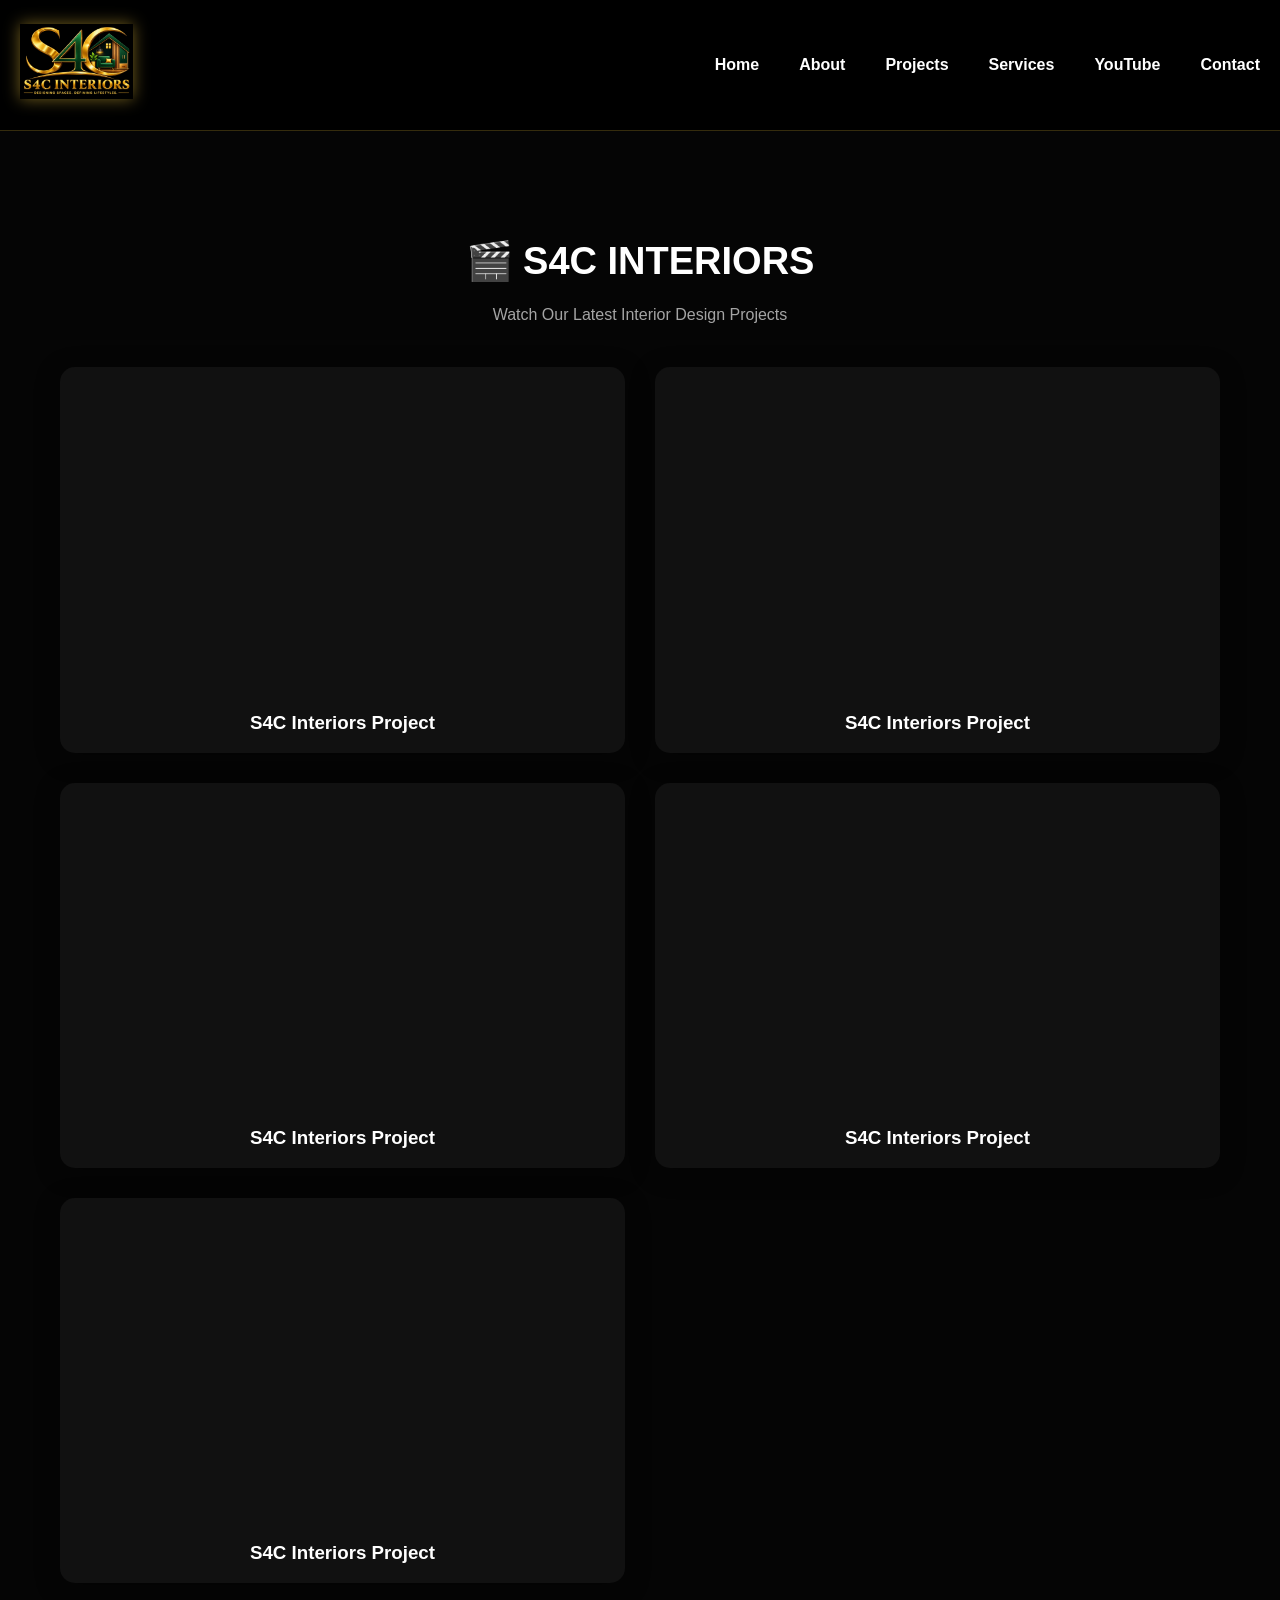
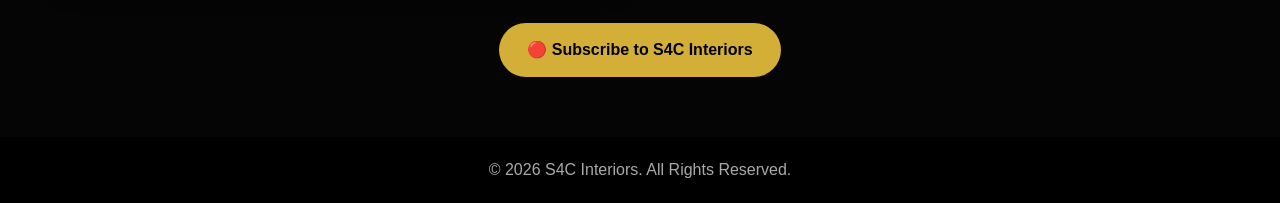
<file: youtube.html>
<!DOCTYPE html>
<html lang="en">
<head>
  <meta charset="UTF-8">
  <meta name="viewport" content="width=device-width, initial-scale=1.0">

  <title>S4C Interiors | YouTube Videos</title>

  <meta name="description"
        content="Watch S4C Interiors interior design projects, home interiors, modular kitchens, bedrooms and more.">

  <link rel="stylesheet" href="style.css">

  <style>
    .youtube-page {
      padding: 100px 20px 60px;
      max-width: 1200px;
      margin: auto;
      text-align: center;
    }

    .youtube-page h1 {
      font-size: 38px;
      margin-bottom: 10px;
    }

    .youtube-page .subtitle {
      margin-bottom: 40px;
      opacity: .8;
    }

    .youtube-grid {
      display: grid;
      grid-template-columns: repeat(2, 1fr);
      gap: 30px;
    }

    .youtube-card {
      background: #111;
      border-radius: 15px;
      overflow: hidden;
      box-shadow: 0 5px 25px rgba(0,0,0,.35);
    }

    .youtube-video {
      position: relative;
      width: 100%;
      aspect-ratio: 16 / 9;
    }

    .youtube-video iframe {
      width: 100%;
      height: 100%;
      border: 0;
    }

    .youtube-card h3 {
      padding: 15px;
      margin: 0;
    }

    .youtube-subscribe {
      display: inline-block;
      margin-top: 40px;
      padding: 14px 28px;
      background: #d4af37;
      color: #000;
      text-decoration: none;
      border-radius: 30px;
      font-weight: bold;
    }

    .youtube-subscribe:hover {
      transform: scale(1.05);
    }

    @media (max-width: 768px) {
      .youtube-grid {
        grid-template-columns: 1fr;
      }

      .youtube-page h1 {
        font-size: 30px;
      }
    }
  </style>
</head>

<body>

<header>
  <div class="container">

    <a href="index.html">
      <img src="Logo.webp"
           alt="S4C Interiors Logo"
           class="logo">
    </a>

    <nav class="navbar">
      <a href="index.html">Home</a>
      <a href="index.html#about">About</a>
      <a href="index.html#projects">Projects</a>
      <a href="index.html#services">Services</a>
      <a href="youtube.html">YouTube</a>
      <a href="index.html#contact">Contact</a>
    </nav>

  </div>
</header>


<main class="youtube-page">

  <h1>🎬 S4C INTERIORS</h1>

  <p class="subtitle">
    Watch Our Latest Interior Design Projects
  </p>


  <div class="youtube-grid">

    <!-- Video 1 -->
    <div class="youtube-card">
      <div class="youtube-video">
        <iframe
          src="https://www.youtube.com/embed/KRRGv4VE1G8"
          title="S4C Interiors Video 1"
          allowfullscreen>
        </iframe>
      </div>
      <h3>S4C Interiors Project</h3>
    </div>


    <!-- Video 2 -->
    <div class="youtube-card">
      <div class="youtube-video">
        <iframe
          src="https://www.youtube.com/embed/NyIcuqfRaO0"
          title="S4C Interiors Video 2"
          allowfullscreen>
        </iframe>
      </div>
      <h3>S4C Interiors Project</h3>
    </div>


    <!-- Video 3 -->
    <div class="youtube-card">
      <div class="youtube-video">
        <iframe
          src="https://www.youtube.com/embed/EDiwChB4C58"
          title="S4C Interiors Video 3"
          allowfullscreen>
        </iframe>
      </div>
      <h3>S4C Interiors Project</h3>
    </div>


    <!-- Video 4 -->
    <div class="youtube-card">
      <div class="youtube-video">
        <iframe
          src="https://www.youtube.com/embed/wLX9MX4sreQ"
          title="S4C Interiors Video 4"
          allowfullscreen>
        </iframe>
      </div>
      <h3>S4C Interiors Project</h3>
    </div>


    <!-- Video 5 -->
    <div class="youtube-card">
      <div class="youtube-video">
        <iframe
          src="https://www.youtube.com/embed/5-0lc2cKV-I"
          title="S4C Interiors Video 5"
          allowfullscreen>
        </iframe>
      </div>
      <h3>S4C Interiors Project</h3>
    </div>

  </div>


  <a
    href="https://www.youtube.com/channel/UCDEdADL-SNqETWXvXeIofHA"
    target="_blank"
    rel="noopener"
    class="youtube-subscribe">

    🔴 Subscribe to S4C Interiors

  </a>

</main>


<footer>
  <p>© 2026 S4C Interiors. All Rights Reserved.</p>
</footer>

</body>
</html>
</file>
<file: style.css>
*{
    margin:0;
    padding:0;
    box-sizing:border-box;
    font-family:Arial,sans-serif;
}

body{
    background:#111;
    color:#fff;
    line-height:1.6;
}

header{
    background:#000;
    padding:20px;
    position:sticky;
    top:0;
}

.container{
    display:flex;
    justify-content:space-between;
    align-items:center;
}

nav a{
    color:#d4af37;
    text-decoration:none;
    margin-left:20px;
    font-weight:bold;
}

.hero{
    text-align:center;
    padding:100px 20px;
    background:linear-gradient(rgba(0,0,0,.7),rgba(0,0,0,.7));
}

.hero h2{
    font-size:48px;
    color:#d4af37;
}

.hero p{
    margin:20px 0;
    font-size:20px;
}

.hero a{
    display:inline-block;
    background:#d4af37;
    color:#000;
    padding:12px 24px;
    margin:10px;
    border-radius:6px;
    text-decoration:none;
    font-weight:bold;
}

section{
    padding:60px 20px;
    max-width:1200px;
    margin:auto;
}

section h2{
    color:#d4af37;
    margin-bottom:20px;
}

footer{
    background:#000;
    color:#aaa;
    text-align:center;
    padding:20px;
}
.gallery{
    display:grid;
    grid-template-columns:repeat(auto-fit,minmax(250px,1fr));
    gap:20px;
    margin-top:20px;
}

.gallery img{
    width:100%;
    height:220px;
    object-fit:cover;
    border-radius:12px;
    box-shadow:0 4px 10px rgba(0,0,0,.2);
    transition:0.3s;
}

.gallery img:hover{
    transform:scale(1.05);
}

.gallery img{
    width:100%;
    height:250px;
    object-fit:cover;
    border-radius:12px;
}
.card{
    background:#222;
    color:#fff;
    padding:20px;
    margin:10px 0;
    border-left:4px solid gold;
    border-radius:8px;
}
.hero-banner{
    width:100%;
    max-height:500px;
    object-fit:cover;
    border-radius:15px;
    margin-bottom:30px;
    box-shadow:0 8px 25px rgba(0,0,0,0.4);
}
.services-grid{
    display:grid;
    grid-template-columns:repeat(auto-fit,minmax(250px,1fr));
    gap:20px;
    margin-top:20px;
}

.card{
    background:#222;
    color:#fff;
    padding:25px;
    border-radius:10px;
    border-left:5px solid #d4af37;
    text-align:center;
    font-size:18px;
    font-weight:bold;
    transition:0.3s;
}

.card:hover{
    background:#d4af37;
    color:#000;
    transform:translateY(-5px);
}
#why-us,
#reviews{
    margin-top:60px;
}

#reviews .card{
    margin-bottom:20px;
    line-height:1.8;
    }
.btn{
    display:inline-block;
    background:#d4af37;
    color:#000;
    padding:12px 24px;
    text-decoration:none;
    border-radius:6px;
    font-weight:bold;
    margin-top:10px;
}

.btn:hover{
    background:#f1c75b;
    }
.project-card{
    background:#222;
    border-radius:12px;
    overflow:hidden;
    text-align:center;
    padding:15px;
    color:#fff;
    transition:0.3s;
}

.project-card:hover{
    transform:translateY(-5px);
}

.project-card img{
    width:100%;
    height:220px;
    object-fit:cover;
    border-radius:10px;
}

.project-card h3{
    color:#d4af37;
    margin:15px 0 8px;
}

.project-card p{
    color:#ccc;
    font-size:15px;
    }
.menu-toggle{
    display:none;
    font-size:30px;
    color:#d4af37;
    cursor:pointer;
}

.navbar{
    display:flex;
    gap:20px;
}

@media (max-width:768px){

    .menu-toggle{
        display:block;
    }

    .navbar{
        display:none;
        flex-direction:column;
        position:absolute;
        top:80px;
        right:20px;
        background:#111;
        padding:15px;
        border-radius:10px;
        width:200px;
    }

    .navbar.active{
        display:flex;
    }

    .navbar a{
        margin:10px 0;
    }
    }
.whatsapp-float{
    position:fixed;
    bottom:20px;
    right:20px;
    width:60px;
    height:60px;
    background:#25D366;
    border-radius:50%;
    display:flex;
    justify-content:center;
    align-items:center;
    box-shadow:0 4px 12px rgba(0,0,0,.4);
    z-index:9999;
    transition:.3s;
}

.whatsapp-float img{
    width:30px;
    height:30px;
    display:block;
}

.whatsapp-float:hover{
    transform:scale(1.1);
    }
.contact-form{
    max-width:600px;
    margin:30px auto;
}

.contact-form input,
.contact-form textarea{
    width:100%;
    padding:15px;
    margin-bottom:15px;
    border:none;
    border-radius:8px;
    background:#222;
    color:#fff;
    font-size:16px;
}

.contact-form input:focus,
.contact-form textarea:focus{
    outline:2px solid #d4af37;
}

.contact-form button{
    width:100%;
    padding:15px;
    background:#d4af37;
    color:#000;
    border:none;
    border-radius:8px;
    font-size:18px;
    font-weight:bold;
    cursor:pointer;
    margin-top:10px;
}
.hero-slider{
width:100%;
overflow:hidden;
position:relative;
}

.slides{
display:none;
}

.slides img{
width:100%;
height:auto;
display:block;
}

.fade{
animation:fade 1s;
}

@keyframes fade{
from{opacity:.4;}
to{opacity:1;}
    }
.stats{
display:grid;
grid-template-columns:repeat(auto-fit,minmax(150px,1fr));
gap:20px;
padding:40px 20px;
background:#111;
text-align:center;
}

.stat-box{
background:#1b1b1b;
padding:25px;
border-radius:12px;
box-shadow:0 0 10px rgba(212,175,55,.25);
}

.stat-box h2{
color:#d4af37;
font-size:38px;
margin:0;
}

.stat-box p{
color:#fff;
margin-top:10px;
font-size:16px;
}
/* ===== S4C PREMIUM V2 ===== */

:root{
  --gold:#d4af37;
  --gold2:#f5d76e;
  --dark:#050505;
  --card:#111111;
  --text:#ffffff;
}

html{
  scroll-behavior:smooth;
}

body{
  background:var(--dark);
  color:var(--text);
  overflow-x:hidden;
}

/* Header */

header{
  position:sticky;
  top:0;
  z-index:1000;
  background:rgba(0,0,0,.85);
  backdrop-filter:blur(12px);
  border-bottom:1px solid rgba(212,175,55,.25);
}

/* Logo */



.logo:hover{
  transform:scale(1.05);
}

/* Navigation */

.navbar a{
  color:#fff;
  transition:.3s;
}

.navbar a:hover{
  color:var(--gold);
}

/* Sections */

section{
  padding:70px 20px;
}

/* Cards */

.stat-box,
.service-card,
.project-card{
  background:var(--card);
  border:1px solid rgba(212,175,55,.18);
  border-radius:18px;
  transition:.35s;
}

.stat-box:hover,
.service-card:hover,
.project-card:hover{
  transform:translateY(-8px);
  box-shadow:0 0 25px rgba(212,175,55,.35);
}

/* Buttons */

.btn{
  background:linear-gradient(45deg,var(--gold),var(--gold2));
  color:#000;
  border-radius:30px;
  font-weight:bold;
  transition:.3s;
}

.btn:hover{
  transform:scale(1.05);
}
/* WhatsApp Button */
.whatsapp-float{
position:fixed;
right:20px;
bottom:20px;
width:60px;
height:60px;
background:#25D366;
border-radius:50%;
display:flex;
align-items:center;
justify-content:center;
box-shadow:0 0 20px rgba(0,0,0,.4);
z-index:9999;
transition:.3s;
}

.whatsapp-float:hover{
transform:scale(1.1);
}

/* Scroll Button */
#topBtn{
display:none;
position:fixed;
left:20px;
bottom:20px;
width:50px;
height:50px;
border:none;
border-radius:50%;
background:#d4af37;
color:#000;
font-size:22px;
cursor:pointer;
z-index:9999;
}
/* Loading Screen */
#loader{
position:fixed;
top:0;
left:0;
width:100%;
height:100%;
background:#000;
display:flex;
justify-content:center;
align-items:center;
z-index:99999;
transition:opacity .8s ease;
}

#loader img{
width:220px;
animation:pulse 1.5s infinite;
}

@keyframes pulse{
0%{transform:scale(1);}
50%{transform:scale(1.08);}
100%{transform:scale(1);}
}

.loader-hide{
opacity:0;
visibility:hidden;
}
.why-choose{
    background:#0b0b0b;
    padding:70px 20px;
    color:#fff;
    text-align:center;
}

.why-choose h2{
    color:#d4af37;
    font-size:36px;
    margin-bottom:10px;
}

.subtitle{
    color:#ccc;
    margin-bottom:40px;
}

.features{
    display:grid;
    grid-template-columns:repeat(auto-fit,minmax(250px,1fr));
    gap:25px;
}

.feature-box{
    background:#161616;
    border:1px solid rgba(212,175,55,.4);
    border-radius:15px;
    padding:30px;
    transition:.3s;
}

.feature-box:hover{
    transform:translateY(-8px);
    border-color:#d4af37;
    box-shadow:0 0 20px rgba(212,175,55,.4);
}

.feature-box h3{
    color:#d4af37;
    margin-bottom:15px;
}

.feature-box p{
    color:#ddd;
    line-height:1.7;
}

/* Premium Floating Call Button */
.call-float{
    position:fixed;
    right:20px;
    bottom:95px;
    width:60px;
    height:60px;
    background:linear-gradient(135deg,#d4af37,#f7d774);
    color:#000;
    border-radius:50%;
    display:flex;
    align-items:center;
    justify-content:center;
    text-decoration:none;
    font-size:28px;
    font-weight:bold;
    box-shadow:0 8px 25px rgba(212,175,55,.45);
    z-index:9999;
    animation:callPulse 2s infinite;
    transition:.3s;
}

.call-float:hover{
    transform:scale(1.12);
}

@keyframes callPulse{
    0%{
        box-shadow:0 0 0 0 rgba(212,175,55,.6);
    }
    70%{
        box-shadow:0 0 0 18px rgba(212,175,55,0);
    }
    100%{
        box-shadow:0 0 0 0 rgba(212,175,55,0);
    }
}
/* ================================
   MOBILE WEBSITE FIX
================================ */

@media (max-width: 768px) {

  /* General */
  section {
    padding: 45px 15px;
  }

  /* Why Choose */
  .why-choose {
    padding: 50px 15px;
  }

  .why-choose .container {
    display: block !important;
    width: 100%;
  }

  .why-choose h2 {
    text-align: center;
    font-size: 28px;
    margin-bottom: 10px;
  }

  .why-choose .subtitle {
    text-align: center;
    margin-bottom: 30px;
  }

  .features {
    display: grid !important;
    grid-template-columns: 1fr !important;
    gap: 15px;
  }

  .feature-box {
    width: 100%;
    box-sizing: border-box;
    padding: 22px 18px;
    text-align: center;
  }

  /* Projects */
  .gallery {
    display: grid !important;
    grid-template-columns: 1fr !important;
    gap: 20px;
  }

  .project-card {
    width: 100%;
    box-sizing: border-box;
  }

  .project-card img {
    width: 100%;
    height: 220px;
    object-fit: cover;
    border-radius: 12px;
  }

  /* Services */
  .services-grid {
    display: grid !important;
    grid-template-columns: 1fr !important;
    gap: 15px;
  }

  .card {
    width: 100%;
    box-sizing: border-box;
  }

  /* Reviews */
  #reviews .card {
    width: 100%;
    box-sizing: border-box;
    margin-bottom: 15px;
  }

  /* Contact */
  #contact {
    text-align: center;
  }

  /* Quote form */
  .contact-form {
    width: 100%;
    max-width: 100%;
    box-sizing: border-box;
  }

  .contact-form input,
  .contact-form select,
  .contact-form textarea {
    width: 100%;
    box-sizing: border-box;
  }

  .contact-form .btn {
    width: 100%;
  }
}
/* Mobile Fix - Why Choose Section */
@media (max-width: 768px){

    .why-choose{
        padding:50px 15px;
    }

    .why-choose .container{
        width:100%;
    }

    .why-choose h2{
        text-align:center;
        font-size:28px;
        margin-bottom:10px;
    }

    .why-choose .subtitle{
        text-align:center;
        margin-bottom:30px;
    }

    .features{
        display:grid;
        grid-template-columns:1fr;
        gap:18px;
    }

    .feature-box{
        width:100%;
        box-sizing:border-box;
        padding:25px 18px;
        text-align:center;
    }
}
/* Desktop - Why Choose Section Fix */
@media (min-width: 769px){

    .why-choose .container{
        max-width:1200px;
        margin:auto;
    }

    .features{
        display:grid;
        grid-template-columns:repeat(3, 1fr);
        gap:25px;
    }

    .why-choose h2{
        text-align:center;
    }

    .why-choose .subtitle{
        text-align:center;
        margin-bottom:40px;
    }

    .feature-box{
        width:auto;
        text-align:center;
    }
}
/* ===== WHY CHOOSE DESKTOP ALIGNMENT ===== */

@media (min-width: 769px) {

  .why-choose .container {
    display: grid !important;
    grid-template-columns: 1fr !important;
    width: 100% !important;
    max-width: 1200px !important;
    margin: 0 auto !important;
  }

  .why-choose h2 {
    grid-column: 1 / -1 !important;
    width: 100% !important;
    text-align: center !important;
    margin-bottom: 10px !important;
  }

  .why-choose .subtitle {
    grid-column: 1 / -1 !important;
    width: 100% !important;
    text-align: center !important;
    margin-bottom: 35px !important;
  }

  .why-choose .features {
    grid-column: 1 / -1 !important;
    display: grid !important;
    grid-template-columns: repeat(3, 1fr) !important;
    gap: 25px !important;
    width: 100% !important;
  }

  .why-choose .feature-box {
    width: auto !important;
    margin: 0 !important;
  }

}
.google-location-btn {
    display: inline-block;
    margin-top: 12px;
    padding: 12px 22px;
    background: #d4af37;
    color: #000;
    text-decoration: none;
    font-weight: 700;
    border-radius: 25px;
    transition: 0.3s;
}

.google-location-btn:hover {
    transform: translateY(-2px);
    box-shadow: 0 0 15px rgba(212,175,55,0.5);
}
/* ===== S4C ORIGINAL HORIZONTAL LOGO ===== */

header .container{
    min-height:90px;
    display:flex;
    align-items:center;
    justify-content:space-between;
}

header .logo{
    width:260px;
    height:auto;
    max-height:75px;
    object-fit:contain;
    object-position:left center;
    padding:0;
    margin:0;
    border-radius:0;
    background:transparent;
    filter:drop-shadow(0 0 8px rgba(212,175,55,.55));
}

/* Mobile */
@media (max-width:768px){

    header{
        padding:10px 15px;
    }

    header .container{
        min-height:70px;
    }

    header .logo{
        width:210px;
        height:auto;
        max-height:60px;
        object-fit:contain;
    }

}
</file>
